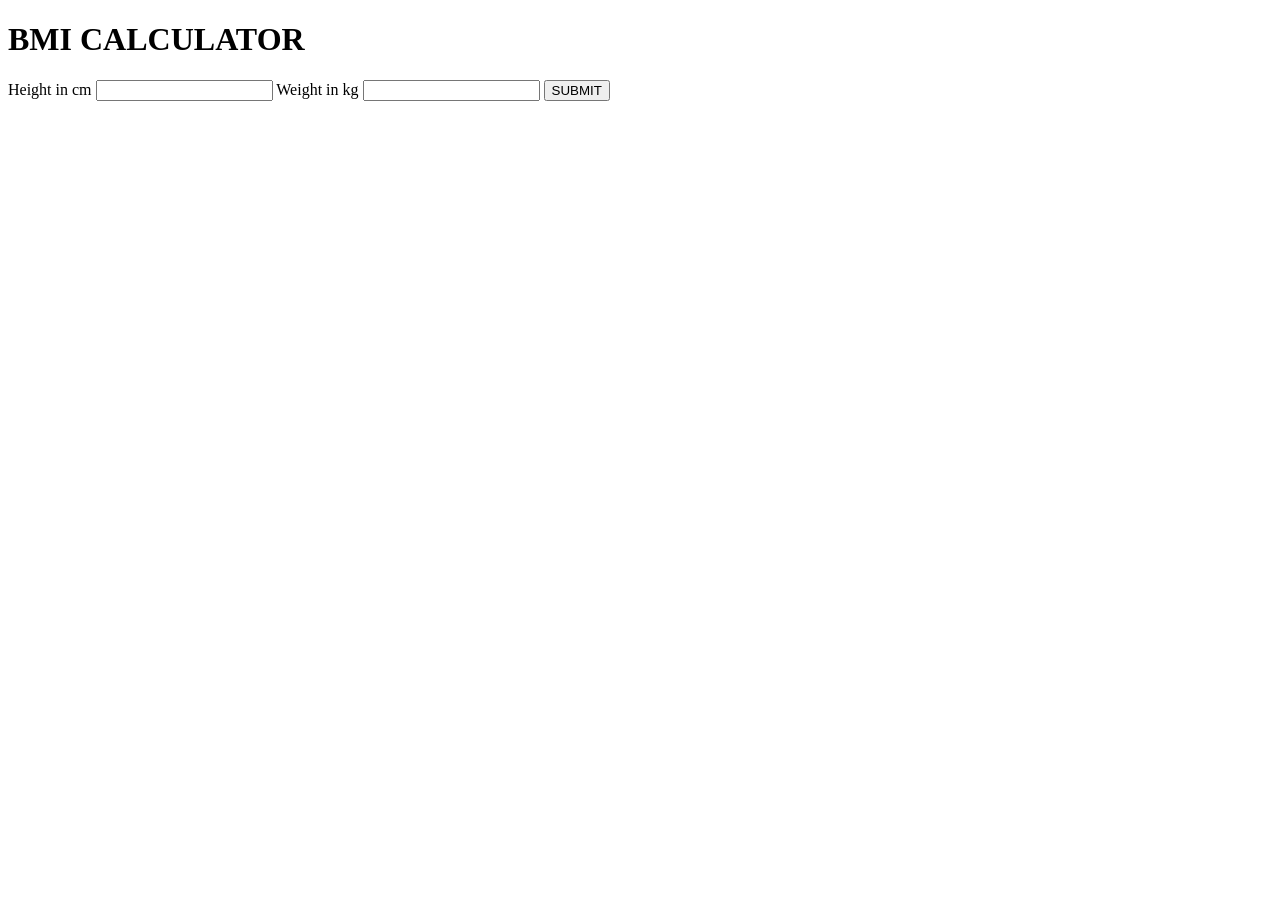
<file: project-2/index_2.html>
<!DOCTYPE html>
<html lang="en">
<head>
    <meta charset="UTF-8">
    <link src="stylesheet" href="style_2.css">
    
    <meta name="viewport" content="width=device-width, initial-scale=1.0">
    <title>Document</title>
</head>
<body>

    <div class = "hero">
        <h1> BMI CALCULATOR</h1>
        <form id ="BMI-FORM">  <!-- forms a form -->
            <label for = "HEIGHT"> Height in cm </label>
            <input type = "number" id = "HEIGHT" required>

            <label for = "WEIGHT"> Weight in kg </label>
            <input type = "number" id = "WEIGHT" required>

            <button> SUBMIT </button>
        </form>
        <div id ="RESULT"></div>
    </div>
<script src="script_2.js"></script>

 
</body>
</html>
</file>
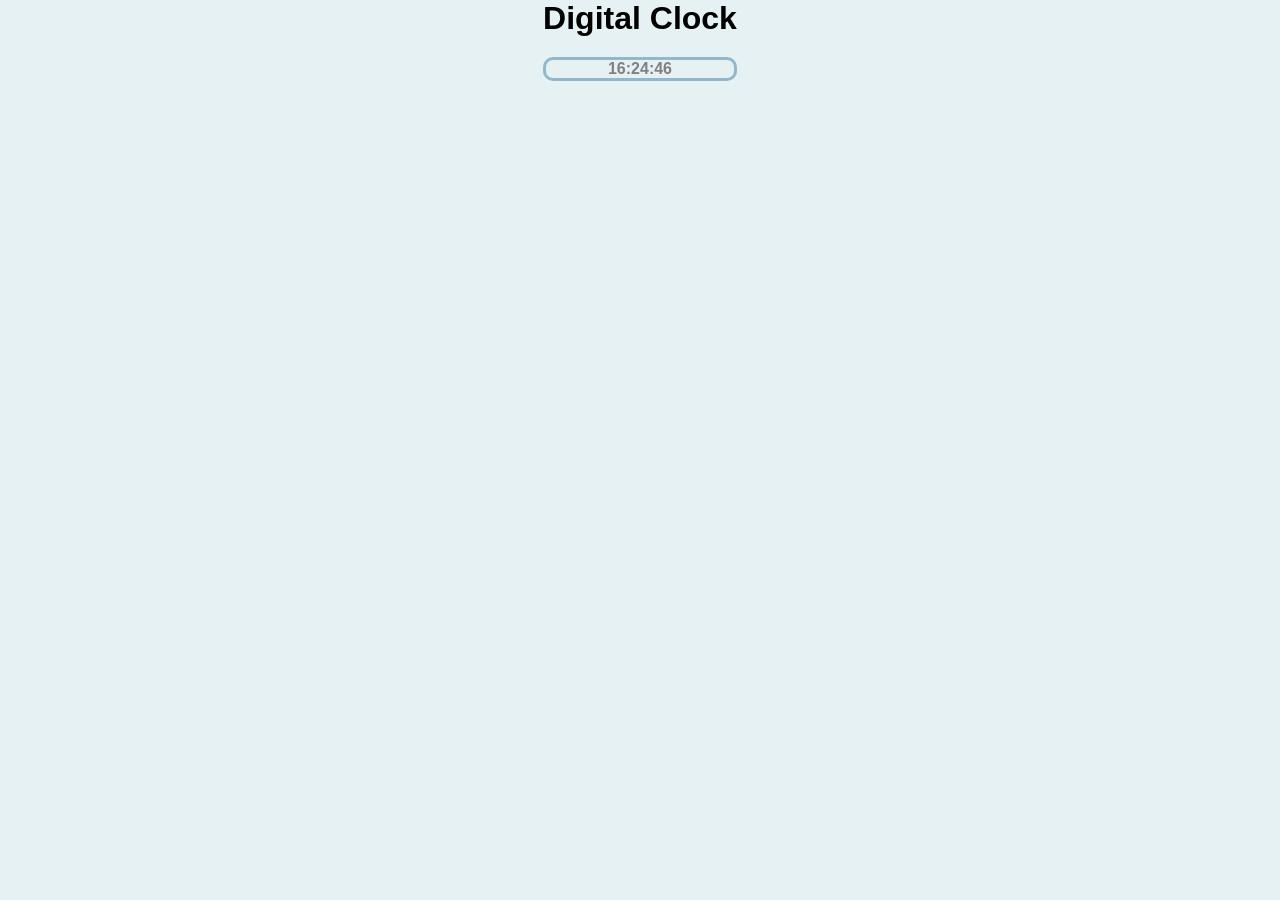
<file: project-3/index_3.html>
<!DOCTYPE html>
<html lang="en">
<head>
    <meta charset="UTF-8">
    <meta name="viewport" content="width=device-width, initial-scale=1.0">
    <title>Digital Clock</title>
    <link rel="stylesheet" href="style_3.css">
</head>
<body>

    <div class="hero">
        <h1>Digital Clock</h1>
        <div id="clock">00:00:00</div>
    </div>

<script src = "script_3.js"></script>
</body>
</html>
</file>
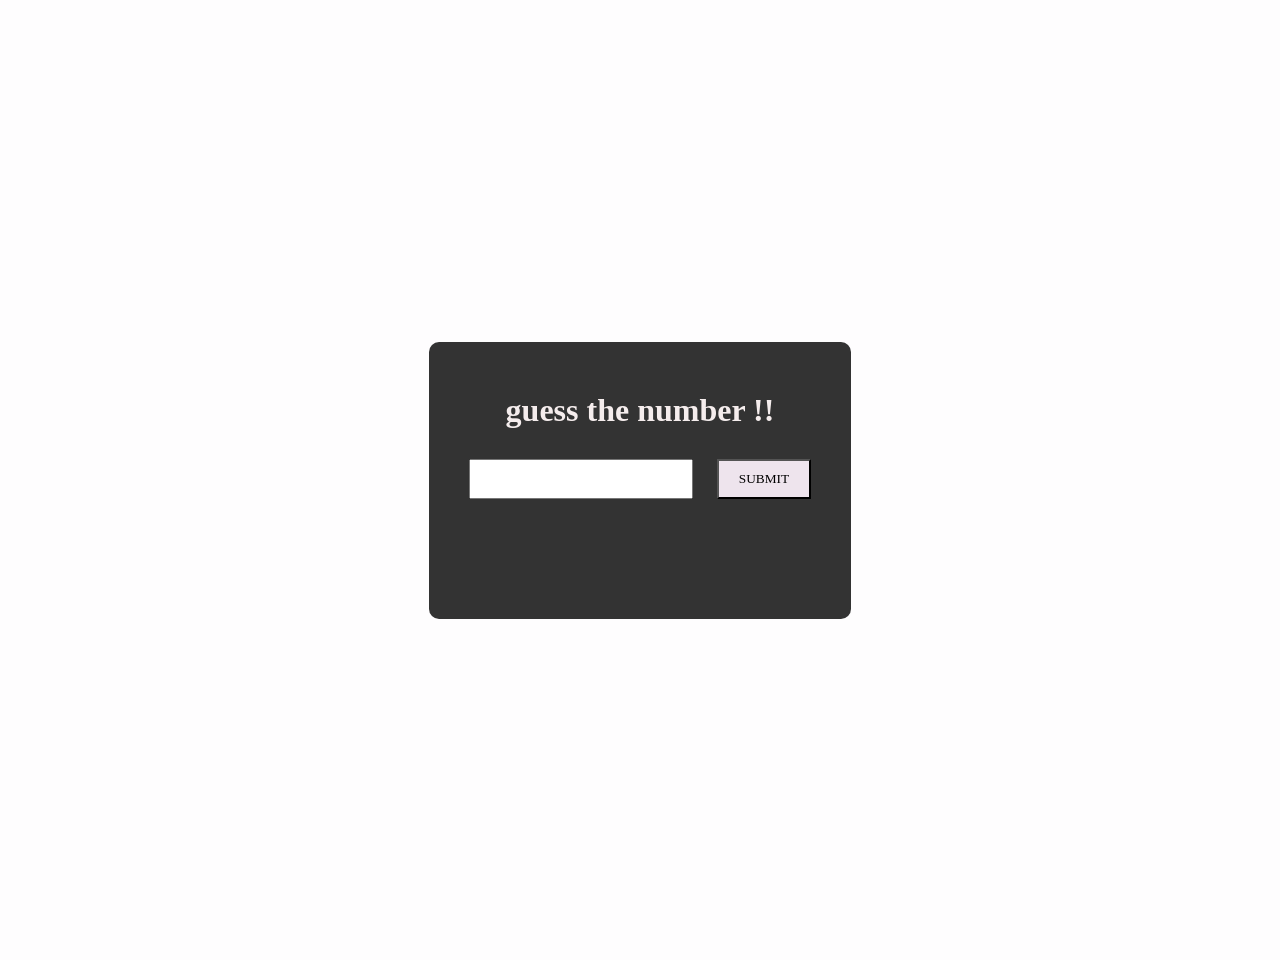
<file: project-4/index_4.html>
<!DOCTYPE html>
<html lang="en">
<head>
    <meta charset="UTF-8">
    <meta name="viewport" content="width=device-width, initial-scale=1.0">
    <link rel = "stylesheet" href = "style_4.css">
    <title>GUESS THE NUMBER</title>
</head>
<body>
    <div class = "hero">
    <h1> guess the number !!</h1>

    <input type = "number" id = "guess" required>
    <button id = "submit"> SUBMIT </button>

    <p id="message"></p>
    <p id="attempts"></p>
    </div>
    <script src = "script_4.js"></script>
</body>
</html>
</file>
<file: project-2/style_2.css>
*{
    margin: 0;
    padding: 0;
    box-sizing: border-box;
    font-family: 'Lucida Sans', 'Lucida Sans Regular', 'Lucida Grande', 'Lucida Sans Unicode', Geneva, Verdana, sans-seri;
}

body{
    margin:0;
    display:flex;
    justify-content:center;
    align-items:center;
    min-height:100vh;
}

.hero{
    width:300px;
    padding:20px;
}

form{
    display:flex;
    flex-direction:column;
}

label{
    margin-top:10px;
}

input{
    margin-bottom:10px;
}

button{
    padding:10px;
    margin-top:10px;
}

#RESULT{
    margin-top:20px;
    text-align:center;
}
</file>
<file: project-3/style_3.css>
*{
    margin: 0;
    padding: 0;
    font-family: Arial, Helvetica, sans-serif;
}

body{
    display: flex;
    justify-content: center;
    align-items: center;
    background-color: rgb(230, 241, 243);
    color: black;
}

.hero{
    text-align: center;
}

h1{
    color: black;
    margin-bottom: 20px;
}

#clock{
    color: grey;
    font-weight:bold;
    border: 3px solid rgb(148, 184, 203);
    border-radius: 10px;
}
</file>
<file: project-4/style_4.css>
*{
    margin: 10px;
    padding: 10px;
    font-family: Georgia, 'Times New Roman', Times, serif;
}

h1{
    color: rgb(245, 237, 237);
}

body{
    margin:0;
    height: 100vh;
    display: flex;
    justify-content: center;
    align-items: center;
    background-color: rgb(254, 253, 254);
}

button{
    background-color: rgb(238, 228, 237);
    color: black;
    border-color: 3px rgb(126, 165, 193);
    padding: 10px 20px;
    cursor: pointer;

}

.hero{
    text-align: center;
    background: #333;
    padding: 30px;
    border-radius: 10px;
}

input {
    padding: 10px;
    width: 200px;
    margin: 10px;
}

#message {
    margin-top: 15px;
    font-size: 18px;
    font-weight: bold;
    color: rgb(240, 234, 234);
}

#attempts{
    margin-top: 15px;
    font-size: 18px;
    font-weight: bold;
    color: rgb(251, 246, 246);
}
</file>
